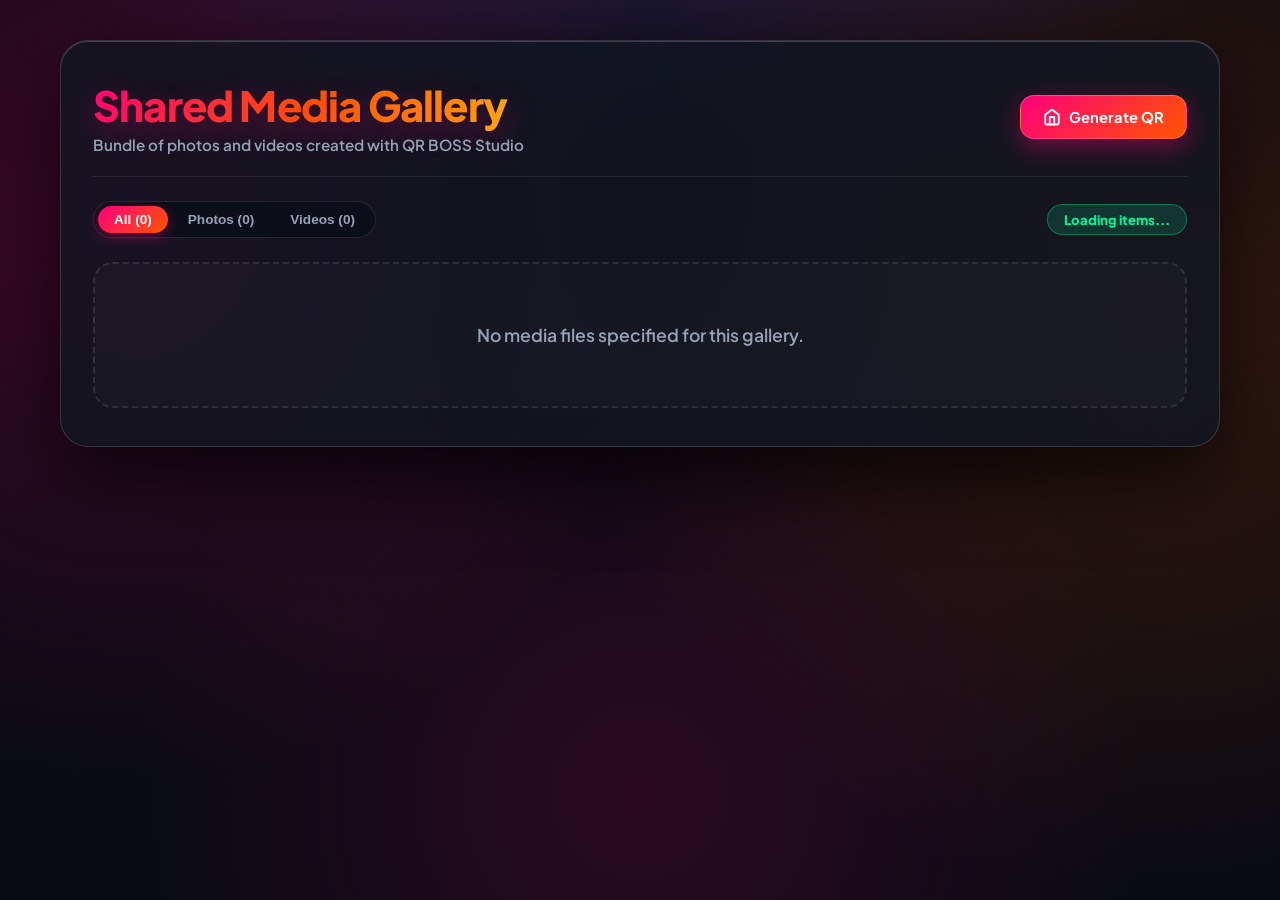
<file: gallery.html>
<!DOCTYPE html>
<html lang="en">
<head>
  <meta charset="UTF-8" />
  <meta name="viewport" content="width=device-width, initial-scale=1.0" />
  <title>Shared Media Gallery - Pro QR Studio</title>
  <link rel="preconnect" href="https://fonts.googleapis.com">
  <link rel="preconnect" href="https://fonts.gstatic.com" crossorigin>
  <link href="https://fonts.googleapis.com/css2?family=Plus+Jakarta+Sans:wght@400;600;700;800;900&display=swap" rel="stylesheet">
  <style>
    * { box-sizing: border-box; }
    body {
      margin: 0;
      min-height: 100vh;
      font-family: 'Plus Jakarta Sans', -apple-system, BlinkMacSystemFont, "Segoe UI", Roboto, sans-serif;
      background:
        radial-gradient(ellipse 85% 55% at 50% -15%, rgba(139, 92, 246, 0.25), transparent 60%),
        radial-gradient(circle at 10% 25%, rgba(255, 0, 122, 0.22), transparent 42%),
        radial-gradient(circle at 90% 35%, rgba(255, 85, 0, 0.18), transparent 45%),
        radial-gradient(circle at 50% 88%, rgba(255, 0, 122, 0.14), transparent 50%),
        #090b12;
      color: #ffffff;
      display: flex;
      flex-direction: column;
      align-items: center;
      justify-content: flex-start;
      padding: 40px 20px;
    }
    .gallery-shell {
      width: min(1160px, 100%);
      background: rgba(18, 22, 34, 0.82);
      backdrop-filter: blur(28px);
      -webkit-backdrop-filter: blur(28px);
      border: 1px solid rgba(255, 255, 255, 0.14);
      border-radius: 28px;
      padding: 38px 32px;
      box-shadow: 0 30px 80px rgba(0, 0, 0, 0.7), inset 0 1px 0 rgba(255, 255, 255, 0.18);
    }
    .gallery-header {
      display: flex;
      align-items: center;
      justify-content: space-between;
      flex-wrap: wrap;
      gap: 16px;
      margin-bottom: 24px;
      padding-bottom: 22px;
      border-bottom: 1px solid rgba(255, 255, 255, 0.08);
    }
    .brand-title {
      margin: 0;
      font-size: clamp(1.8rem, 3.5vw, 2.6rem);
      font-weight: 900;
      letter-spacing: -0.8px;
      background: linear-gradient(135deg, #ff007a 0%, #ff5500 50%, #ffbe0b 100%);
      -webkit-background-clip: text;
      -webkit-text-fill-color: transparent;
      text-shadow: 0 10px 30px rgba(255, 0, 122, 0.35);
    }
    .subtitle {
      margin: 4px 0 0 0;
      font-size: 0.95rem;
      color: #94a3b8;
      font-weight: 600;
    }
    .gallery-toolbar {
      display: flex;
      align-items: center;
      justify-content: space-between;
      flex-wrap: wrap;
      gap: 14px;
      margin-bottom: 24px;
    }
    .filter-pills {
      display: inline-flex;
      background: rgba(11, 14, 24, 0.8);
      border: 1px solid rgba(255, 255, 255, 0.1);
      border-radius: 999px;
      padding: 4px;
      gap: 4px;
    }
    .filter-pill {
      background: transparent;
      border: none;
      color: #94a3b8;
      padding: 6px 16px;
      border-radius: 999px;
      font-size: 0.85rem;
      font-weight: 700;
      cursor: pointer;
      transition: all 0.2s ease;
    }
    .filter-pill.active {
      background: linear-gradient(135deg, #ff007a, #ff5500);
      color: #ffffff;
      box-shadow: 0 4px 12px rgba(255, 0, 122, 0.4);
    }
    .items-count-badge {
      display: inline-flex;
      align-items: center;
      gap: 6px;
      padding: 6px 16px;
      border-radius: 999px;
      background: rgba(0, 245, 155, 0.14);
      border: 1px solid rgba(0, 245, 155, 0.35);
      color: #00f59b;
      font-size: 0.82rem;
      font-weight: 800;
    }
    .btn-home {
      display: inline-flex;
      align-items: center;
      gap: 8px;
      background: linear-gradient(135deg, #ff007a 0%, #ff5500 100%);
      color: #ffffff;
      padding: 12px 22px;
      border-radius: 14px;
      text-decoration: none;
      font-weight: 700;
      font-size: 0.92rem;
      border: 1px solid rgba(255, 255, 255, 0.2);
      box-shadow: 0 8px 24px rgba(255, 0, 122, 0.4);
      transition: all 0.25s cubic-bezier(0.2, 0.8, 0.2, 1);
    }
    .btn-home:hover {
      transform: translateY(-2px);
      box-shadow: 0 12px 30px rgba(255, 0, 122, 0.6);
      color: #ffffff;
    }
    .gallery-grid {
      display: grid;
      grid-template-columns: repeat(auto-fill, minmax(260px, 1fr));
      gap: 22px;
    }
    .media-card {
      background: rgba(11, 14, 24, 0.85);
      border: 1px solid rgba(255, 255, 255, 0.1);
      border-radius: 20px;
      overflow: hidden;
      display: flex;
      flex-direction: column;
      box-shadow: 0 12px 30px rgba(0, 0, 0, 0.4);
      transition: all 0.3s cubic-bezier(0.2, 0.8, 0.2, 1);
      position: relative;
    }
    .media-card:hover {
      transform: translateY(-5px);
      border-color: rgba(255, 0, 122, 0.45);
      box-shadow: 0 20px 45px rgba(255, 0, 122, 0.25);
    }
    .media-container {
      width: 100%;
      height: 240px;
      background: #141724;
      position: relative;
      display: flex;
      align-items: center;
      justify-content: center;
      overflow: hidden;
      cursor: pointer;
    }
    .media-card img,
    .media-card video {
      width: 100%;
      height: 100%;
      display: block;
      object-fit: cover;
      background: #141724;
      transition: transform 0.4s ease;
    }
    .media-card:hover img {
      transform: scale(1.05);
    }
    .media-fallback {
      display: flex;
      flex-direction: column;
      align-items: center;
      justify-content: center;
      padding: 20px;
      text-align: center;
      color: #94a3b8;
    }
    .media-fallback-icon {
      font-size: 2.4rem;
      margin-bottom: 8px;
    }
    .media-fallback-name {
      font-size: 0.88rem;
      font-weight: 700;
      color: #f1f5f9;
      word-break: break-all;
    }
    .media-fallback-hint {
      font-size: 0.75rem;
      color: #00f59b;
      margin-top: 6px;
      font-weight: 600;
    }
    .media-overlay-zoom {
      position: absolute;
      inset: 0;
      background: rgba(0, 0, 0, 0.4);
      display: flex;
      align-items: center;
      justify-content: center;
      opacity: 0;
      transition: opacity 0.25s ease;
      color: #ffffff;
      font-weight: 700;
      font-size: 0.9rem;
      gap: 6px;
    }
    .media-container:hover .media-overlay-zoom {
      opacity: 1;
    }
    .media-card .card-info {
      padding: 16px;
      display: flex;
      flex-direction: column;
      gap: 8px;
    }
    .media-card .label {
      font-size: 0.95rem;
      font-weight: 700;
      color: #ffffff;
      white-space: nowrap;
      overflow: hidden;
      text-overflow: ellipsis;
    }
    .card-meta-row {
      display: flex;
      align-items: center;
      justify-content: space-between;
    }
    .media-card .meta-pill {
      font-size: 0.72rem;
      font-weight: 800;
      text-transform: uppercase;
      letter-spacing: 0.6px;
      padding: 4px 10px;
      border-radius: 999px;
      background: rgba(255, 0, 122, 0.15);
      color: #ff3b8d;
      border: 1px solid rgba(255, 0, 122, 0.3);
    }
    .media-card .meta-pill.video {
      background: rgba(121, 40, 202, 0.2);
      color: #b366ff;
      border-color: rgba(121, 40, 202, 0.4);
    }
    .card-num-badge {
      font-size: 0.75rem;
      font-weight: 800;
      color: #94a3b8;
    }
    .empty {
      grid-column: 1 / -1;
      text-align: center;
      color: #94a3b8;
      font-size: 1.1rem;
      font-weight: 600;
      padding: 60px 20px;
      background: rgba(255, 255, 255, 0.02);
      border: 2px dashed rgba(255, 255, 255, 0.1);
      border-radius: 20px;
    }

    /* Lightbox Modal */
    .lightbox-modal {
      position: fixed;
      inset: 0;
      background: rgba(0, 0, 0, 0.92);
      backdrop-filter: blur(16px);
      z-index: 1000;
      display: none;
      align-items: center;
      justify-content: center;
      padding: 24px;
    }
    .lightbox-modal.active {
      display: flex;
      animation: fadeIn 0.25s ease;
    }
    .lightbox-content {
      max-width: 90vw;
      max-height: 85vh;
      display: flex;
      flex-direction: column;
      align-items: center;
      position: relative;
    }
    .lightbox-content img,
    .lightbox-content video {
      max-width: 88vw;
      max-height: 75vh;
      border-radius: 16px;
      box-shadow: 0 25px 60px rgba(0, 0, 0, 0.8), 0 0 0 1px rgba(255, 255, 255, 0.2);
      object-fit: contain;
    }
    .lightbox-nav-btn {
      position: absolute;
      top: 50%;
      transform: translateY(-50%);
      background: rgba(255, 255, 255, 0.12);
      border: 1px solid rgba(255, 255, 255, 0.25);
      color: #ffffff;
      width: 46px;
      height: 46px;
      border-radius: 50%;
      cursor: pointer;
      display: flex;
      align-items: center;
      justify-content: center;
      font-size: 1.4rem;
      transition: all 0.2s ease;
    }
    .lightbox-nav-btn:hover {
      background: #ff007a;
      transform: translateY(-50%) scale(1.1);
    }
    .lightbox-prev { left: -60px; }
    .lightbox-next { right: -60px; }
    .lightbox-close {
      position: absolute;
      top: -45px;
      right: 0;
      background: rgba(255, 255, 255, 0.15);
      border: none;
      color: #ffffff;
      width: 36px;
      height: 36px;
      border-radius: 50%;
      cursor: pointer;
      font-size: 1.2rem;
      display: flex;
      align-items: center;
      justify-content: center;
    }
    .lightbox-close:hover {
      background: #ff3366;
    }
    .lightbox-caption {
      margin-top: 14px;
      font-size: 0.95rem;
      font-weight: 700;
      color: #cbd5e1;
      text-align: center;
    }

    @keyframes fadeIn {
      from { opacity: 0; transform: scale(0.96); }
      to { opacity: 1; transform: scale(1); }
    }
  </style>
</head>
<body>
  <div class="gallery-shell">
    <div class="gallery-header">
      <div>
        <h1 class="brand-title" id="gallery-title">Shared Media Gallery</h1>
        <div class="subtitle" id="gallery-subtitle">Bundle of photos and videos created with QR BOSS Studio</div>
      </div>
      <a href="/" class="btn-home">
        <svg width="18" height="18" viewBox="0 0 24 24" fill="none" stroke="currentColor" stroke-width="2.4" stroke-linecap="round" stroke-linejoin="round">
          <path d="M3 9l9-7 9 7v11a2 2 0 0 1-2 2H5a2 2 0 0 1-2-2z"></path>
          <polyline points="9 22 9 12 15 12 15 22"></polyline>
        </svg>
        Generate QR
      </a>
    </div>

    <!-- Gallery Toolbar: Filters & Counter -->
    <div class="gallery-toolbar">
      <div class="filter-pills" id="filter-pills">
        <button class="filter-pill active" data-filter="all">All (<span id="count-all">0</span>)</button>
        <button class="filter-pill" data-filter="image">Photos (<span id="count-photos">0</span>)</button>
        <button class="filter-pill" data-filter="video">Videos (<span id="count-videos">0</span>)</button>
      </div>
      <div class="items-count-badge" id="items-count-badge">
        <span id="items-badge-text">Loading items...</span>
      </div>
    </div>

    <!-- Media Cards Grid -->
    <div class="gallery-grid" id="gallery-grid">
      <div class="empty">Loading media contents...</div>
    </div>
  </div>

  <!-- Fullscreen Lightbox Modal -->
  <div class="lightbox-modal" id="lightbox-modal">
    <div class="lightbox-content">
      <button class="lightbox-close" id="lightbox-close">&times;</button>
      <button class="lightbox-nav-btn lightbox-prev" id="lightbox-prev">&#10094;</button>
      <div id="lightbox-media-slot"></div>
      <button class="lightbox-nav-btn lightbox-next" id="lightbox-next">&#10095;</button>
      <div class="lightbox-caption" id="lightbox-caption"></div>
    </div>
  </div>

  <script src="media-config.js"></script>
  <script>
    let allGalleryFiles = [];
    let currentActiveFilter = 'all';
    let activeLightboxIndex = 0;

    const path = window.location.pathname;
    const match = path.match(/\/gallery\/(.+)$/);
    const galleryId = (match ? match[1].replace(/\/$/, '') : null) || new URLSearchParams(window.location.search).get('id');
    const filesParam = new URLSearchParams(window.location.search).get('files');
    const gParam = new URLSearchParams(window.location.search).get('g');

    function renderFiles(files, apiBase = '') {
      allGalleryFiles = files.map((f, i) => ({
        ...f,
        index: i + 1,
        fullSrc: (f.path || f.url || '').startsWith('http') ? (f.path || f.url) : `${apiBase}${f.path || f.url}`
      }));

      // Update counters
      const photosCount = allGalleryFiles.filter(f => f.type !== 'video').length;
      const videosCount = allGalleryFiles.filter(f => f.type === 'video').length;
      document.getElementById('count-all').textContent = allGalleryFiles.length;
      document.getElementById('count-photos').textContent = photosCount;
      document.getElementById('count-videos').textContent = videosCount;
      document.getElementById('items-badge-text').textContent = `${allGalleryFiles.length} Media Items Available`;
      document.getElementById('gallery-title').textContent = `Shared Media Gallery (${allGalleryFiles.length} Items)`;

      applyFilter(currentActiveFilter);
    }

    function applyFilter(filter) {
      currentActiveFilter = filter;
      document.querySelectorAll('.filter-pill').forEach(btn => {
        btn.classList.toggle('active', btn.getAttribute('data-filter') === filter);
      });

      const filtered = filter === 'all' 
        ? allGalleryFiles 
        : allGalleryFiles.filter(f => (filter === 'video' ? f.type === 'video' : f.type !== 'video'));

      const galleryGrid = document.getElementById('gallery-grid');
      galleryGrid.innerHTML = '';

      if (!filtered.length) {
        galleryGrid.innerHTML = '<div class="empty">No media matches this filter.</div>';
        return;
      }

      filtered.forEach((file, index) => {
        const item = document.createElement('div');
        item.className = 'media-card';

        const mediaContainer = document.createElement('div');
        mediaContainer.className = 'media-container';
        mediaContainer.addEventListener('click', () => openLightbox(file.index - 1));

        if (file.type === 'video') {
          const video = document.createElement('video');
          video.src = file.fullSrc;
          video.controls = true;
          video.muted = true;
          video.playsInline = true;
          video.setAttribute('playsinline', '');
          video.setAttribute('webkit-playsinline', '');
          video.preload = 'metadata';
          video.addEventListener('click', (e) => {
            e.stopPropagation();
          });
          video.onerror = () => {
            video.style.display = 'none';
            const fallback = document.createElement('div');
            fallback.className = 'media-fallback';
            fallback.innerHTML = `
              <div class="media-fallback-icon">🎬</div>
              <div class="media-fallback-name">${file.name || 'Video'}</div>
              <div class="media-fallback-hint">Tap to play in full player</div>
            `;
            mediaContainer.appendChild(fallback);
          };
          mediaContainer.appendChild(video);
        } else {
          const img = document.createElement('img');
          img.alt = file.name || `Photo #${file.index}`;
          img.loading = 'lazy';
          img.onerror = () => {
            img.style.display = 'none';
            const fallback = document.createElement('div');
            fallback.className = 'media-fallback';
            fallback.innerHTML = `
              <div class="media-fallback-icon">🖼️</div>
              <div class="media-fallback-name">${file.name || 'Photo'}</div>
              <div class="media-fallback-hint">Tap to view full resolution</div>
            `;
            mediaContainer.appendChild(fallback);
          };
          img.src = file.fullSrc;
          mediaContainer.appendChild(img);
        }

        const zoomOverlay = document.createElement('div');
        zoomOverlay.className = 'media-overlay-zoom';
        zoomOverlay.innerHTML = '<span>🔍 Click to View</span>';
        mediaContainer.appendChild(zoomOverlay);

        item.appendChild(mediaContainer);

        const cardInfo = document.createElement('div');
        cardInfo.className = 'card-info';

        const metaRow = document.createElement('div');
        metaRow.className = 'card-meta-row';

        const pill = document.createElement('span');
        pill.className = `meta-pill ${file.type === 'video' ? 'video' : 'image'}`;
        pill.textContent = file.type === 'video' ? 'Video' : 'Photo';
        metaRow.appendChild(pill);

        const numBadge = document.createElement('span');
        numBadge.className = 'card-num-badge';
        numBadge.textContent = `#${file.index}`;
        metaRow.appendChild(numBadge);

        cardInfo.appendChild(metaRow);

        const label = document.createElement('div');
        label.className = 'label';
        label.textContent = file.name || `Item ${file.index}`;
        label.title = file.name || `Item ${file.index}`;
        cardInfo.appendChild(label);

        item.appendChild(cardInfo);
        galleryGrid.appendChild(item);
      });
    }

    // Lightbox modal logic
    function openLightbox(index) {
      if (index < 0 || index >= allGalleryFiles.length) return;
      activeLightboxIndex = index;
      const modal = document.getElementById('lightbox-modal');
      const slot = document.getElementById('lightbox-media-slot');
      const caption = document.getElementById('lightbox-caption');
      const file = allGalleryFiles[index];

      slot.innerHTML = '';
      if (file.type === 'video') {
        const vid = document.createElement('video');
        vid.src = file.fullSrc;
        vid.controls = true;
        vid.autoplay = true;
        vid.playsInline = true;
        vid.setAttribute('playsinline', '');
        vid.setAttribute('webkit-playsinline', '');
        slot.appendChild(vid);
      } else {
        const img = document.createElement('img');
        img.src = file.fullSrc;
        img.alt = file.name;
        img.onerror = () => {
          slot.innerHTML = `
            <div class="media-fallback" style="padding: 40px;">
              <div class="media-fallback-icon">🖼️</div>
              <div class="media-fallback-name">${file.name || 'Photo'}</div>
              <div class="media-fallback-hint"><a href="${file.fullSrc}" target="_blank" style="color:#00f59b;text-decoration:underline;">Tap here to open original photo</a></div>
            </div>
          `;
        };
        slot.appendChild(img);
      }

      caption.textContent = `${file.name || 'Media Item'} (${index + 1} of ${allGalleryFiles.length})`;
      modal.classList.add('active');
    }

    function closeLightbox() {
      const modal = document.getElementById('lightbox-modal');
      const slot = document.getElementById('lightbox-media-slot');
      slot.innerHTML = '';
      modal.classList.remove('active');
    }

    document.getElementById('lightbox-close').addEventListener('click', closeLightbox);
    document.getElementById('lightbox-modal').addEventListener('click', (e) => {
      if (e.target.id === 'lightbox-modal') closeLightbox();
    });
    document.getElementById('lightbox-prev').addEventListener('click', (e) => {
      e.stopPropagation();
      openLightbox((activeLightboxIndex - 1 + allGalleryFiles.length) % allGalleryFiles.length);
    });
    document.getElementById('lightbox-next').addEventListener('click', (e) => {
      e.stopPropagation();
      openLightbox((activeLightboxIndex + 1) % allGalleryFiles.length);
    });

    document.addEventListener('keydown', (e) => {
      if (!document.getElementById('lightbox-modal').classList.contains('active')) return;
      if (e.key === 'Escape') closeLightbox();
      if (e.key === 'ArrowLeft') document.getElementById('lightbox-prev').click();
      if (e.key === 'ArrowRight') document.getElementById('lightbox-next').click();
    });

    document.querySelectorAll('.filter-pill').forEach(btn => {
      btn.addEventListener('click', () => applyFilter(btn.getAttribute('data-filter')));
    });

    // Primary Loader
    async function loadGallery() {
      const galleryGrid = document.getElementById('gallery-grid');

      // 1. Direct tmpfiles.org ID list: ?g=id1,id2,id3...
      if (gParam) {
        const ids = gParam.split(',').map(s => s.trim()).filter(Boolean);
        if (ids.length) {
          const files = ids.map((id, i) => ({
            name: `Photo ${i + 1}`,
            type: 'image',
            url: `https://tmpfiles.org/dl/${id}`
          }));
          renderFiles(files, '');
          return;
        }
      }

      // 2. Direct JSON files parameter: ?files=...
      if (filesParam) {
        try {
          const parsed = JSON.parse(decodeURIComponent(filesParam));
          if (Array.isArray(parsed) && parsed.length > 0) {
            renderFiles(parsed, '');
            return;
          }
        } catch (e) {
          console.warn('Could not parse files parameter', e);
        }
      }

      // 3. Backend Gallery ID: ?id=... or /gallery/{id}
      if (!galleryId) {
        galleryGrid.innerHTML = '<div class="empty">No media files specified for this gallery.</div>';
        return;
      }

      try {
        const apiBase = (typeof window !== 'undefined' && window.MEDIA_API_BASE && window.MEDIA_API_BASE !== 'null')
          ? String(window.MEDIA_API_BASE).replace(/\/$/, '')
          : '';
        const response = await fetch(`${apiBase}/api/gallery/${encodeURIComponent(galleryId)}`);
        const data = await response.json();
        if (!response.ok || !data.files || !data.files.length) {
          galleryGrid.innerHTML = '<div class="empty">No media files found in this gallery yet.</div>';
          return;
        }

        renderFiles(data.files, apiBase);
      } catch (error) {
        galleryGrid.innerHTML = '<div class="empty">No media files available in this gallery.</div>';
      }
    }

    loadGallery();
  </script>
</body>
</html>
</file>
